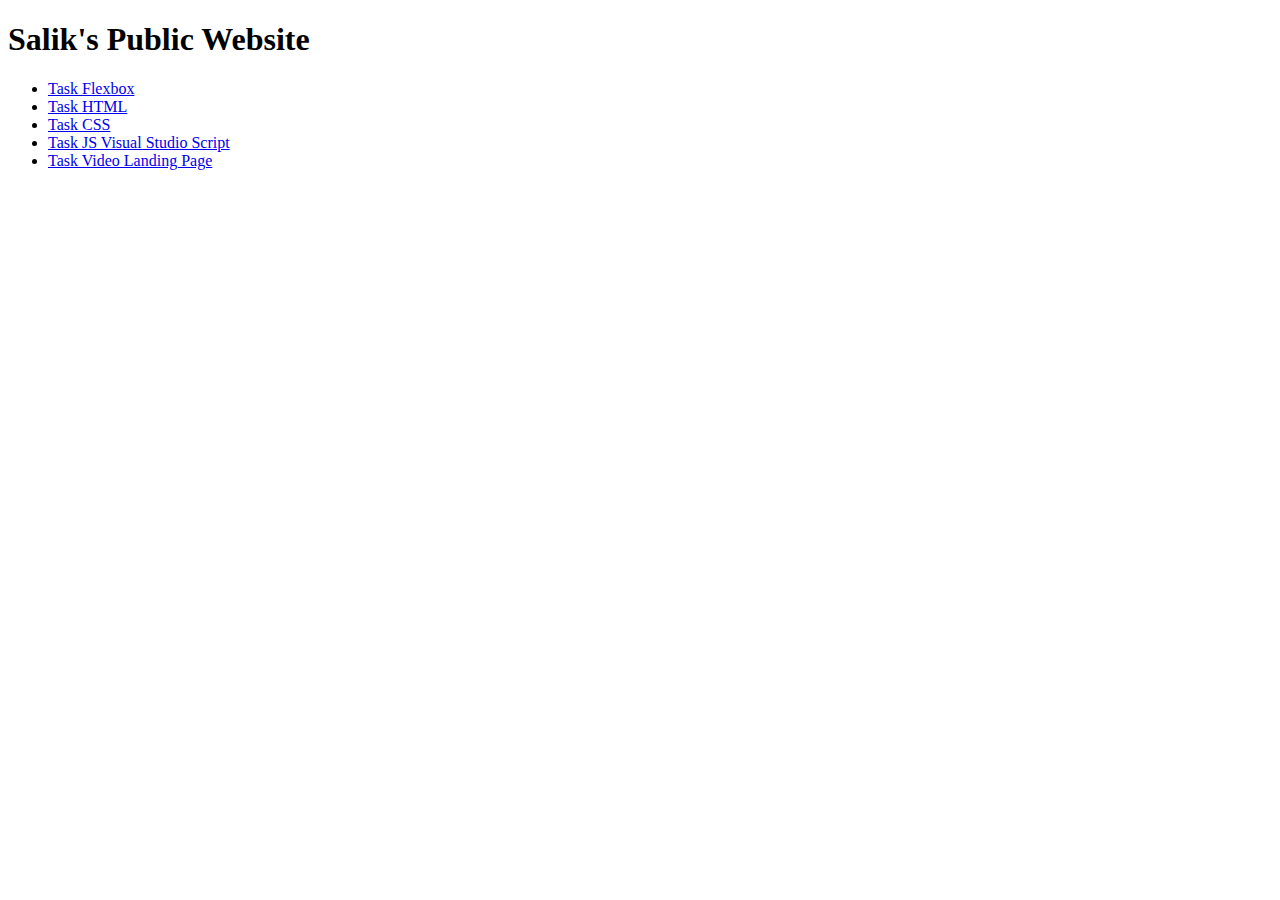
<file: index.html>
<!DOCTYPE html>
<html>
<head>
	<title>Salik's Public Website</title>
</head>
<body>
<h1>Salik's Public Website</h1>
<ul>
	<li><a href="Flexbox/index.html">Task Flexbox</a></li>
	<li><a href="Task 1/index.html">Task HTML</a></li>
	<li><a href="Task 2/index.html">Task CSS</a></li>
	<li><a href="Task 4 JS/index.html">Task JS Visual Studio Script</a></li>
	<li><a href="Video Landing Page/index.html">Task Video Landing Page</a></li>
</ul>
</body>
</html>
</file>
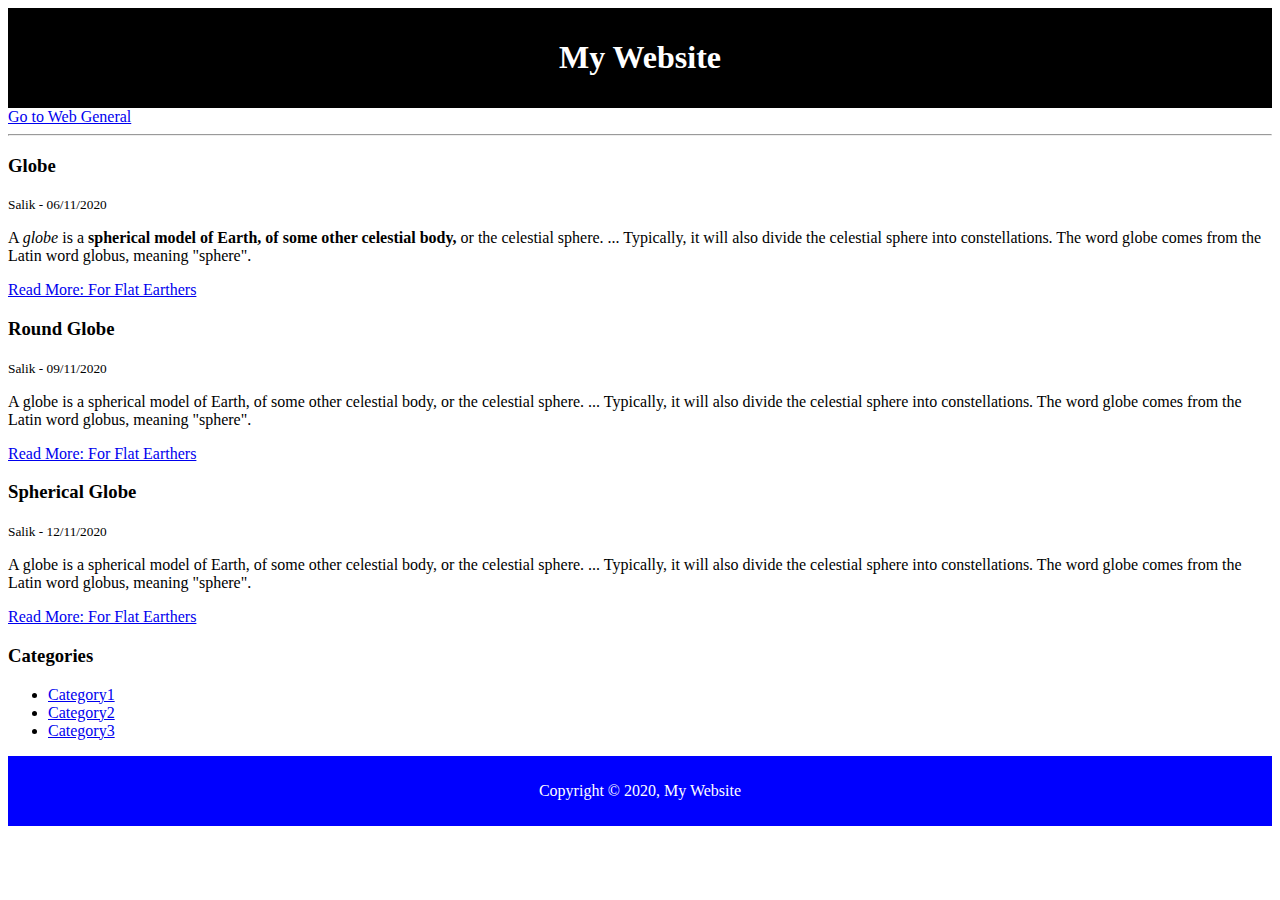
<file: Task 1/index.html>
<!DOCTYPE html>
<html>
<head>
	<title>My Blog</title>
	<meta name="description" content="Blog by Salik uddin Ahmed">
	<meta name="keywords" content="globe, flat earth, salik">
	<style type="text/css">
		#main-header{
			text-align: center;
			background-color: black;
			color:white;
			padding: 10px;
		}

		#main-footer{
			text-align: center;
			background-color: blue;
			color:white;
			padding: 10px;
		}
	</style>
</head>
<body>

	<header id="main-header">
		<h1>My Website</h1>
	</header>

	<a href="index.html">Go to Web General</a>
	<hr>
	<section>
		<article class="post">
			<h3>Globe</h3>
			<small>Salik - 06/11/2020</small>
			<p>A <em>globe</em> is a <strong>spherical model of Earth, of some other celestial body,</strong> or the celestial sphere. ... Typically, it will also divide the celestial sphere into constellations. The word globe comes from the Latin word globus, meaning "sphere".</p>
			<a href="post.html">Read More: For Flat Earthers</a>
		</article>
		<article class="post">
			<h3>Round Globe</h3>
			<small>Salik - 09/11/2020</small>
			<p>A globe is a spherical model of Earth, of some other celestial body, or the celestial sphere. ... Typically, it will also divide the celestial sphere into constellations. The word globe comes from the Latin word globus, meaning "sphere".</p>
			<a href="post.html">Read More: For Flat Earthers</a>
		</article>
		<article class="post">
			<h3>Spherical Globe</h3>
			<small>Salik - 12/11/2020</small>
			<p>A globe is a spherical model of Earth, of some other celestial body, or the celestial sphere. ... Typically, it will also divide the celestial sphere into constellations. The word globe comes from the Latin word globus, meaning "sphere".</p>
			<a href="post.html">Read More: For Flat Earthers</a>
		</article>
	</section>
	<aside>
		<h3>Categories</h3>
		<nav>
		<ul>
			<li><a href="#">Category1</a></li>
			<li><a href="#">Category2</a></li>
			<li><a href="#">Category3</a></li>
		</ul>
		</nav>
	</aside>
	<footer id="main-footer">
		<p>Copyright &copy; 2020, My Website</p>
	</footer>
</body>
</html>
</file>
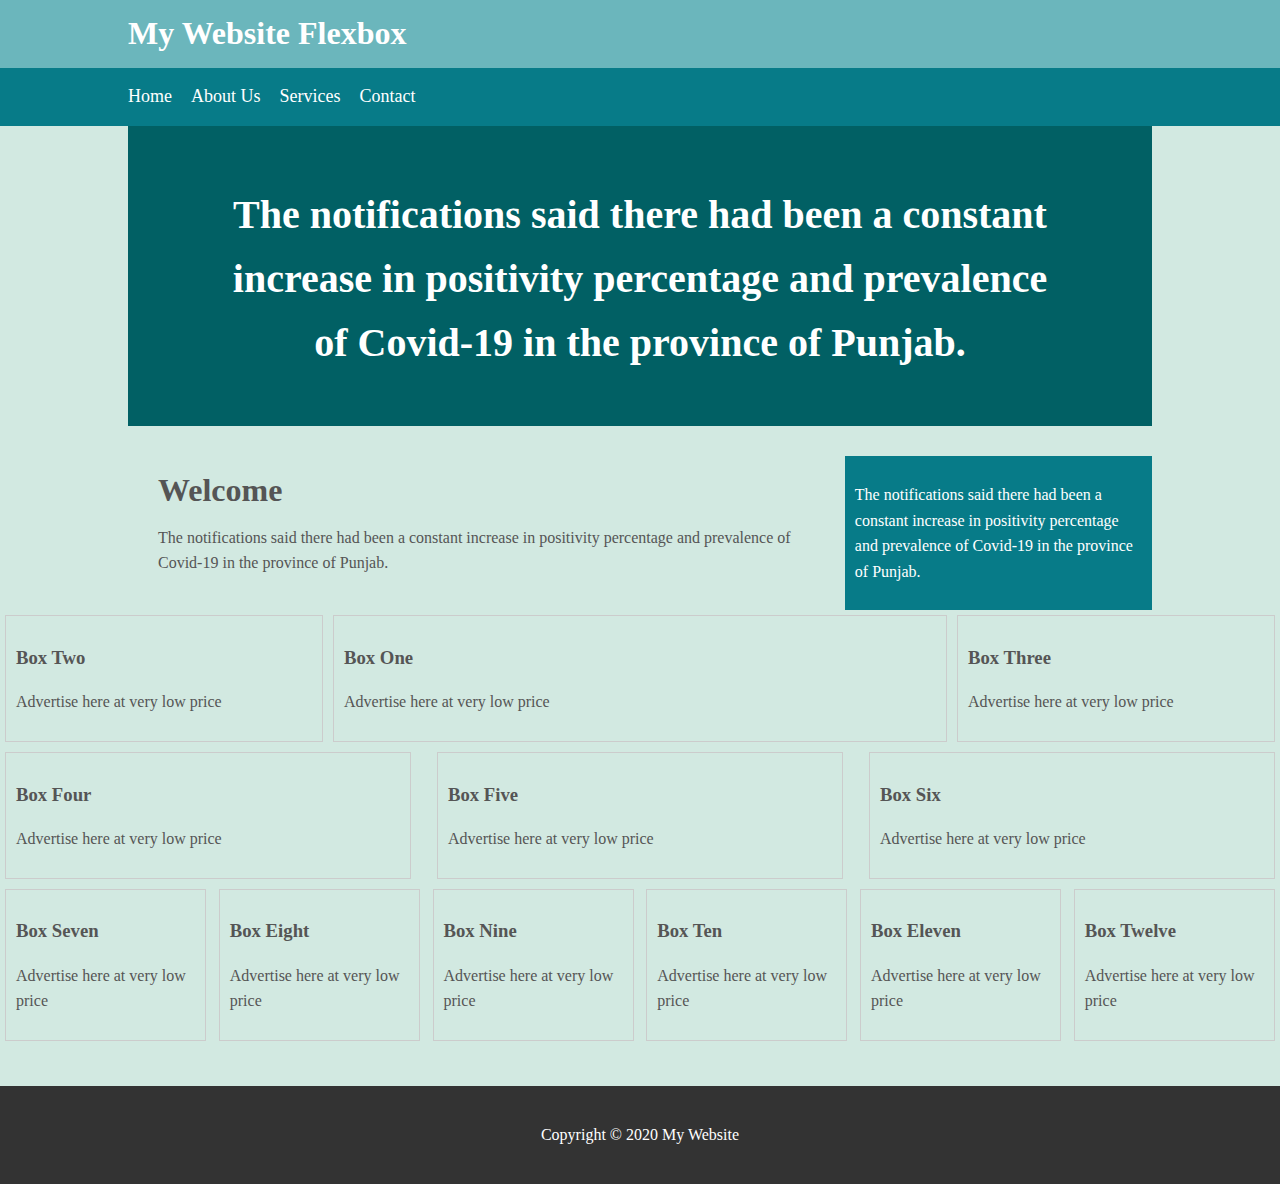
<file: webindex.html>
<!DOCTYPE html>
<html>
<head>
	<title>My Website Flexbox</title>
	<link rel="stylesheet" type="text/css" href="webstyle.css">
</head>
<body>
	<header id="main-header">
		<div class="container">
			<h1>My Website Flexbox</h1>
		</div>
	</header>

	<nav id="navbar">
		<div class="container">
			<ul>
				<li><a href="#">Home</a></li>
				<li><a href="#">About Us</a></li>
				<li><a href="#">Services</a></li>
				<li><a href="#">Contact</a></li>
			</ul>
		</div>
	</nav>

	<div class="container">
		<section id="showcase">
			<div class="container">
				<h1>The notifications said there had been a constant increase in positivity percentage and prevalence of Covid-19 in the province of Punjab.</h1>
			</div>
		</section>

		<section id="main">
			<h1>Welcome</h1>
			<p>The notifications said there had been a constant increase in positivity percentage and prevalence of Covid-19 in the province of Punjab.</p>
		</section>
		<aside id="sidebar">
			<p>The notifications said there had been a constant increase in positivity percentage and prevalence of Covid-19 in the province of Punjab.</p>
		</aside>
	</div>
		<!--flexbox part -->
		<!--flexbox part -->
		<!--flexbox part -->
		<!--flexbox part -->
		<!--flexbox part -->
		<!--flexbox part -->
	<div class="container-1"> 
		
		<div class="box-1">
			<h3>Box One</h3>
			<p>Advertise here at very low price</p>
		</div>
		<div class="box-2">
			<h3>Box Two</h3>
			<p>Advertise here at very low price</p>
		</div>
		<div class="box-3">
			<h3>Box Three</h3>
			<p>Advertise here at very low price</p>
		</div>
		
	</div>

	<div class="container-2"> 
		
		<div class="container-2-box">
			<h3>Box Four</h3>
			<p>Advertise here at very low price</p>
		</div>
		<div class="container-2-box">
			<h3>Box Five</h3>
			<p>Advertise here at very low price</p>
		</div>
		<div class="container-2-box">
			<h3>Box Six</h3>
			<p>Advertise here at very low price</p>
		</div>
	</div>

	<div class="container-3"> 
		
		<div class="container-3-box">
			<h3>Box Seven</h3>
			<p>Advertise here at very low price</p>
		</div>
		<div class="container-3-box">
			<h3>Box Eight</h3>
			<p>Advertise here at very low price</p>
		</div>
		<div class="container-3-box">
			<h3>Box Nine</h3>
			<p>Advertise here at very low price</p>
		</div>
		<div class="container-3-box">
			<h3>Box Ten</h3>
			<p>Advertise here at very low price</p>
		</div>
		<div class="container-3-box">
			<h3>Box Eleven</h3>
			<p>Advertise here at very low price</p>
		</div>
		<div class="container-3-box">
			<h3>Box Twelve</h3>
			<p>Advertise here at very low price</p>
		</div>
	</div>

	<footer id="main-footer">
		<p>Copyright &copy; 2020 My Website</p>
	</footer>
</body>
</html>
</file>
<file: webstyle.css>
body{
	background-color: #d2e9e1;
	color:#555;
	font-family: verdana;
	font-size: 16px;
	line-height: 1.6em;
	margin: 0;

}

.container{
	width: 80%;
	margin: auto;
	overflow: hidden;
}

#main-header{
	background-color:#6bb6bc;
	color: white;
}

#navbar{
	background-color: #077b88;
	color: #fff;

}

#navbar ul{
	padding: 0;
	list-style: none;
}

#navbar li{
	display: inline;
}

#navbar a{
	color: #fff;
	text-decoration: none;
	font-size: 18px;
	padding-right: 15px;
}

#showcase{
	/*background-image: url('images/showcase.jpg');  for image*/
	background-color:#016064;
	background-position: center right;
	min-height:300px;
	margin-bottom: 30px;
	text-align: center;
	color: white;
}

#showcase h1{
	color: #fff;
	font-size: 40px;
	line-height: 1.6em;
	padding-top: 30px;
}

#main{
	float: left;
	width: 70%;
	padding:0 30px;
	box-sizing: border-box;
}

#sidebar{
	float: right;
	width: 30%;
	background:#077b88;
	color: #fff;
	padding:10px;
	box-sizing: border-box;
}


#main-footer{
	background: #333;
	color: white;
	text-align: center;
	padding:20px;
	margin-top: 40px;
}

@media(max-width: 600px){
	#main{
		width: 100%;
		float: none;
	}
	#sidebar{
		width: 100%;
		float: none;
	}
}
/*flexbox part*/
/*flexbox part*/
/*flexbox part*/
/*flexbox part*/
/*flexbox part*/
/*flexbox part*/

@media(min-width: 768px){
	.container-1{
	display: flex;
	/*
	align-items: flex-end; flex-start; center;
	default is stretch shifts certain items as per need
	
	flex-direction: column; to make the boxes in column format

	justify-content: flex-start; left aligns the boxes in the container
	justify-content: flex-end;
	justify-content: center;
	justify-content: space-around; adds space to borders as well

	*/
	}

	.container-2{
	display: flex;
	justify-content: space-between;
	}
}

.container-3{
	display: flex;
	flex-wrap: wrap;
	justify-content: space-between;
	}

.container-1 div,.container-2 div, .container-3 div{
	margin: 5px;
	border: 1px #ccc solid;
	padding: 10px;

}

.box-1{
	flex:2;
	order:2;
}

.box-2{
	flex:1;
	order:1;
}

.box-3{
	flex:1;
	order:3;
}

.container-2-box{
	flex-basis: 30%;/*same as width*/
}

.container-3-box{
	flex-basis: 14%;/*same as width*/
}
</file>
